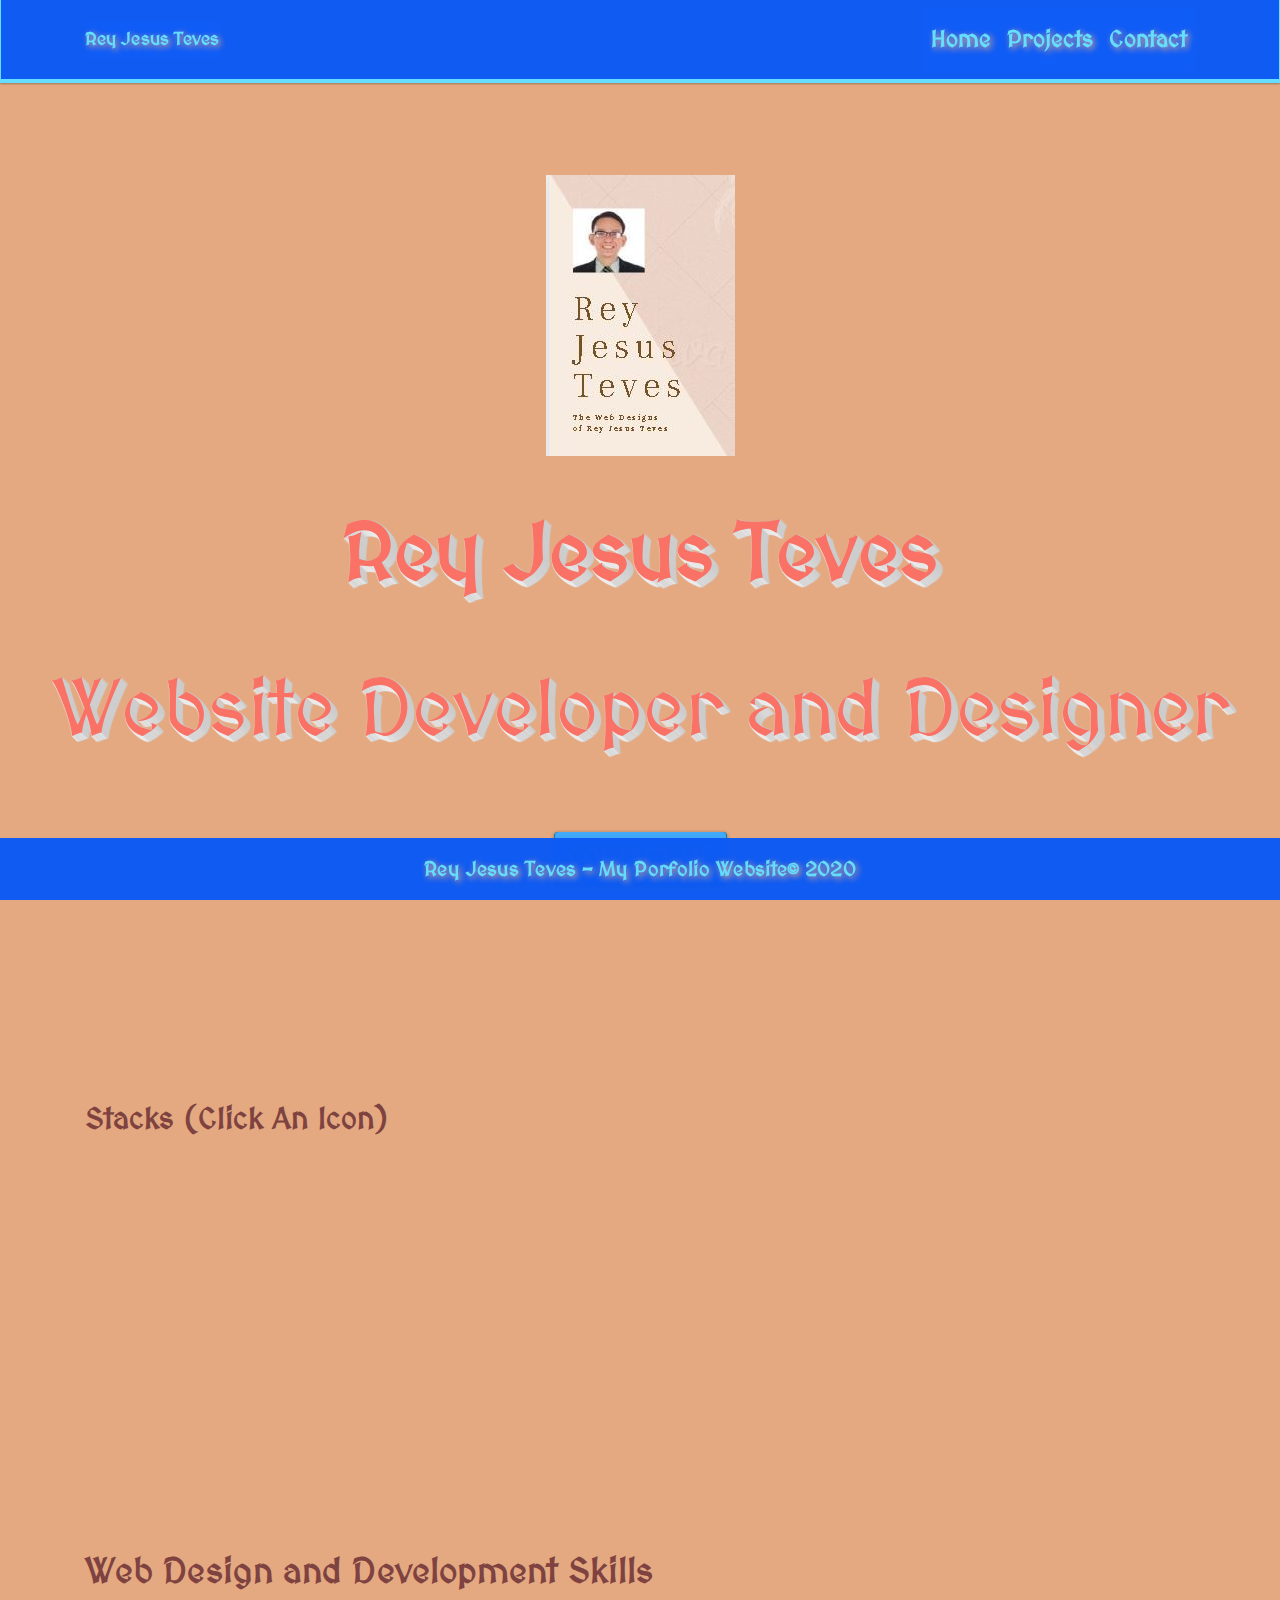
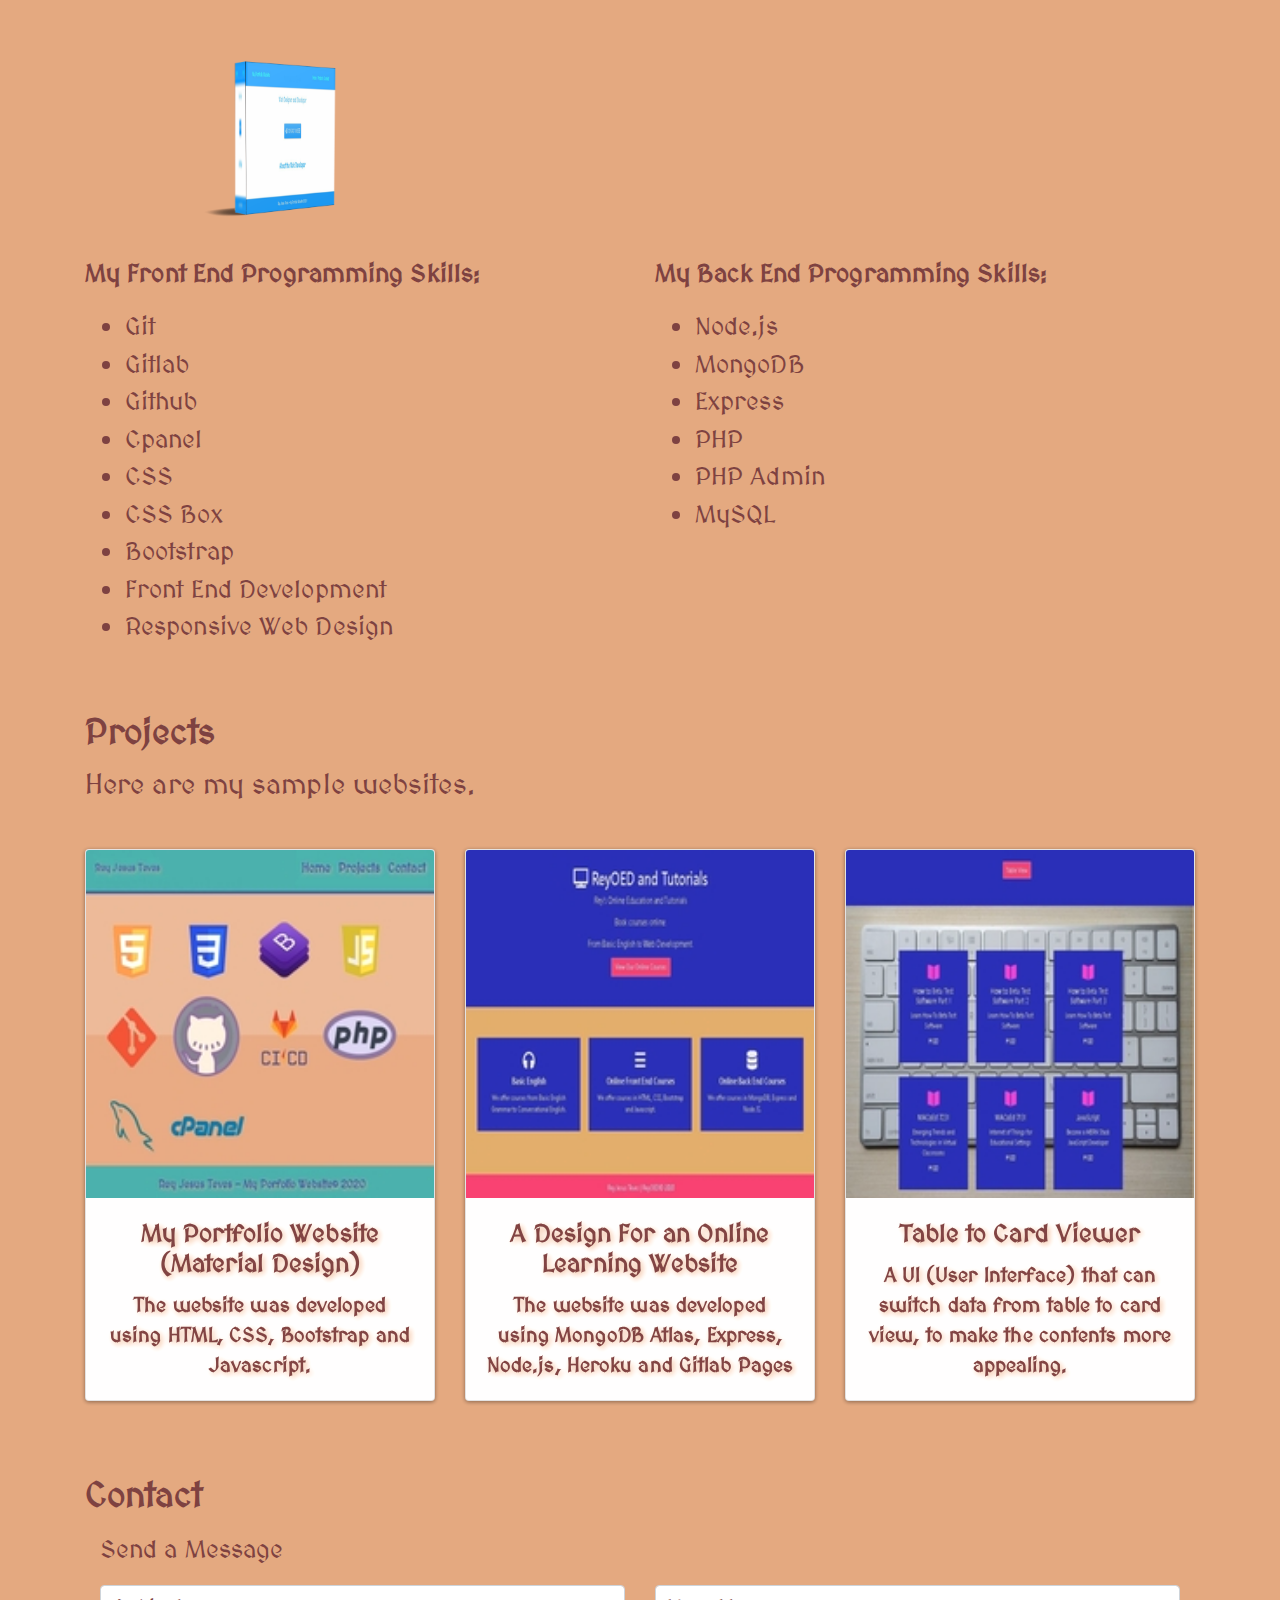
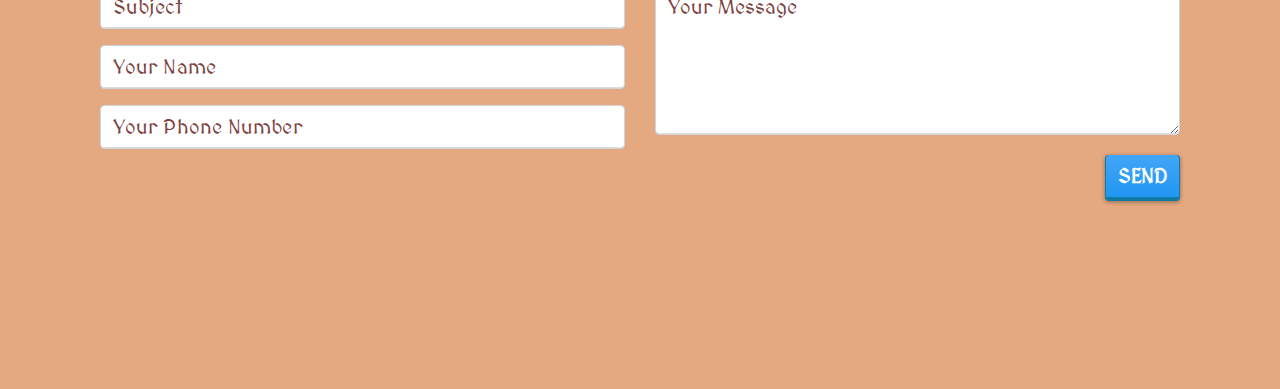
<file: index.html>
<!DOCTYPE html>
<html lang="en">
  <head>
    <title>Rey Jesus Teves</title>
    <!-- Required meta tags -->
    <meta charset="utf-8" />
    <meta
      name="viewport"
      content="width=device-width, initial-scale=1, shrink-to-fit=no"
    />

    <!-- Bootstrap CSS -->
    <link
      rel="stylesheet"
      type="text/css"
      href="./assets/css/bootstrap.css"
    />

    <!--Bootstrap Lumen -->
    <link rel="stylesheet" href="bootstrap-lumen.css" />

    <!--Custom CSS -->
    <link rel="stylesheet" href="custom.css" />

<!-- Font Awesome -->
<link rel="stylesheet" href="https://use.fontawesome.com/releases/v5.3.1/css/all.css" integrity="sha384-mzrmE5qonljUremFsqc01SB46JvROS7bZs3IO2EmfFsd15uHvIt+Y8vEf7N7fWAU" crossorigin="anonymous">

 <!-- Font  -->
<link href="https://fonts.googleapis.com/css2?family=Engagement&family=Lobster&family=Lobster+Two:ital,wght@1,700&family=MedievalSharp&display=swap" rel="stylesheet">

<!-- Animate on scroll -->
<link href="https://unpkg.com/aos@2.3.1/dist/aos.css" rel="stylesheet">

<!-- hover.css -->
<link rel="stylesheet" href="hover.css">

  
  </head>
  <body>

    <!-- Navigation -->
    <nav class="navbar navbar-expand-sm fixed-top " id="menu">
      <div class="container">
        <a class="navbar-brand hvr-grow-shadow" href="#">Rey Jesus Teves</a>
        <button
          class="navbar-toggler border-0"
          type="button"
          data-toggle="collapse"
          data-target="#navbarResponsive"
          aria-controls="navbarResponsive"
          aria-expanded="false"
          aria-label="Toggle navigation"
        >
          <span class="navbar-toggler-icon btn btn-primary icon-primary"></span>
        </button>
        <div class="collapse navbar-collapse" id="navbarResponsive">
          <ul class="navbar-nav ml-auto lead">
            <li class="nav-item active">
              <a class="nav-link hvr-underline-from-left hvr-grow-shadow" href="#landing">Home</a>
              <span class="sr-only">(current)</span>
            </li>
            <li class="nav-item">
              <a class="nav-link hvr-underline-from-left hvr-grow-shadow" href="#portfolio">Projects</a>
            </li>
            <li class="nav-item">
              <a class="nav-link hvr-underline-from-left hvr-grow-shadow" href="#contact">Contact</a>
            </li>
          </ul>
        </div>
      </div>
    </nav>

  

<!-- Header -->


 <header class="jumbotron text-center">
  <img id="img-dev-portrait" src="./assets/images/rey.jpg" class="rounded-square mt-5 blinkanimation" alt="dev-portrait"/>

  
   <h1 class="mt-5 texteffect"><b>Rey Jesus Teves</b></h1>
   <p class="mt-5 texteffect">
     Website Developer and Designer
   </p>
   
   <a href="mailto:reyjesusmirandateves@gmail.com?Subject=Good%20News%20Rey" class="btn btn-primary mt-5"><i class="far fa-paper-plane"></i> Contact Me <i class="far fa-envelope"></i></a>
  
 

 </header>


<!-- Stacks List -->
  <section id="talking-buttons">
    <div class="ctn container my-3 pb-5">
        <h1 class="my-5 text-left"> <b>Stacks (Click An Icon)</b></h1>
        <input type="image" id="Html5Btn" src="assets/images/icons/logo-html5.png" m-3 class="hvr-grow-shadow" data-aos="fade-left" />
        <input type="image" id="Css3Btn" src="assets/images/icons/logo-css3.png" m-3 class="hvr-grow-shadow" data-aos="fade-left" />
        <input type="image" id="BootstrapBtn" src="assets/images/icons/logo-bootstrap.png" m-3 class="hvr-grow-shadow" data-aos="fade-left" />
        <input type="image" id="JavascriptBtn" src="assets/images/icons/logo-javascript.png" m-3 class="hvr-grow-shadow" data-aos="fade-left" />
        <input type="image" id="GitBtn" src="assets/images/icons/logo-git.png" m-3 class="hvr-grow-shadow" data-aos="fade-left" />
        <input type="image" id="GithubBtn" src="assets/images/icons/logo-github.png" m-3 class="hvr-grow-shadow" data-aos="fade-left" />
        <input type="image" id="GitlabBtn" src="assets/images/icons/logo-gitlab-ci-cd.png" m-3 class="hvr-grow-shadow" data-aos="fade-left" />
        <input type="image" id="PhpBtn" src="assets/images/icons/logo-php.png" m-3 class="hvr-grow-shadow" data-aos="fade-left" />
        <input type="image" id="MySQLBtn" src="assets/images/icons/logo-mysql.png" m-3 class="hvr-grow-shadow" data-aos="fade-left" />
        <input type="image" id="CpanelBtn" src="assets/images/icons/logo-cpanel.png" m-3 class="hvr-grow-shadow" data-aos="fade-left" />
        <input type="image" id="HerokuBtn" src="assets/images/icons/logo-heroku.png" m-3 class="hvr-grow-shadow" data-aos="fade-left" />
        </div>
</section>

<!-- Skills List -->
 <section class="py-0"  id="landing" >
      <div class="container" id="skill-list">

        <h1 class="text-left mb-5"><b>Web Design and Development Skills</b></h1>
        <img  
        class="img-fluid d-block my-3 ml-5"
        src="assets/images/my-picture.png"
        alt=""
      />
        
        <div class="row">
          <div class="col">
            <p><b>My Front End Programming Skills:</b></p>

            <ul>
              <li>Git</li>
              <li>Gitlab</li>
              <li>Github</li>
              <li>Cpanel</li>
              <li>CSS</li>
              <li>CSS Box</li>
              <li>Bootstrap</li>
              <li>Front End Development</li>
              <li>Responsive Web Design</li>
            </ul>
          </div>

          <div class="col">
            <p><b>My Back End Programming Skills:</b></p>
            <ul>
              <li>Node.js</li>
              <li>MongoDB</li>
              <li>Express</li>
              <li>PHP</li>
              <li>PHP Admin</li>
              <li>MySQL</li>
            </ul>
          </div>
        </div>
      </div>
    </section>


<!--Projects List-->
<section class="pb-5" id="portfolio-section">
    <div class="container" id="portfolio">
        <h1 class="mt-5">Projects</h1>
        <h2 class="mt-3 mb-5">Here are my sample websites.</h2>
        
        <!-- Portfolio Rows -->
        <div class="row text-center">
          

<div class="col-lg-4 col-sm-6 mb-4 hvr-bounce-in">
    <a href="https://rey_jesus_teves.gitlab.io/capstone-1/" target="_blank">
        <div class="card h-100">
            <img class="card-img-top" src="./assets/images/project-1.jpg" alt="" />
            <div class="card-body">
                <h4 class="card-title">
                    My Portfolio Website (Material Design)
                </h4>
                <p class="card-text">The website was developed using HTML, CSS, Bootstrap and Javascript.</p>
            </div>
        </div>
    </a>
</div>

          

<div class="col-lg-4 col-sm-6 mb-4 hvr-bounce-in">
    <a href="https://rey_jesus_teves.gitlab.io/coursespage/index.html" target="_blank">
        <div class="card h-100">
            <img class="card-img-top" src="./assets/images/project-2.JPG" alt="" />
            <div class="card-body">
                <h4 class="card-title">
                    A Design For an Online Learning Website 
                </h4>
                <p class="card-text">The website was developed using MongoDB Atlas, Express, Node.js, Heroku and Gitlab Pages</p>
            </div>
        </div>
    </a>
</div>

<div class="col-lg-4 col-sm-6 mb-4 hvr-bounce-in">
    <a href="https://rey_jesus_teves.gitlab.io/coursecard/index.html" target="_blank">
        <div class="card h-100">
            <img class="card-img-top" src="./assets/images/project-3.JPG" alt="" />
            <div class="card-body">
                <h4 class="card-title">
                    Table to Card Viewer 
                </h4>
                <p class="card-text">A UI (User Interface) that can switch data from table to card view, to make the contents more appealing.</p>
            </div>
        </div>
    </a>
</div>
        
</div>
<!-- End Portfolio Row -->
</div>
<!-- End Content Container -->
</section>
<!-- End Content Section -->
</div>


<div id="portfolio">


<!-- Contact -->
      <section id="contact">
      <div class="container">
        <h1>Contact</h1>

        <div class="container contact-form">
          <form method="post">
            <p class="lead mt-3">Send a Message</p>
            <div class="row">
              <div class="col-md-6">
                <div class="form-group">
                  <input
                    type="text"
                    name="txtSubject"
                    id ="txtSubject"
                    class="form-control"
                    placeholder="Subject"
                    value=""
                  />
                </div>
                <div class="form-group">
                  <input
                    type="text"
                    name="txtName"
                    id ="txtName"
                    class="form-control"
                    placeholder="Your Name"
                    value=""
                  />
                </div>
                <div class="form-group">
                  <input
                    type="text"
                    name="txtPhone"
                    id="txtPhone"
                    class="form-control"
                    placeholder="Your Phone Number"
                    value=""
                  />
                </div>
              </div>
              <div class="col-md-6">
                <div class="form-group">
                  <textarea
                    name="txtMsg"
                    id="txtMsg"
                    class="form-control"
                    placeholder="Your Message"
                    style="width: 100%; height: 150px"
                  ></textarea>
                </div>
<div class="form-group mt-1 mb-5 float-right">
    <input type="submit" name="btnSubmit" class="btn btn-primary" value="Send" onclick="sendMail();"/>
</div>
              </div>
            </div>
          </form>
        </div>
      </div>
    </section>


<!-- Footer -->
<footer class="footer fixed-bottom">
  <p class="p-3 mb-0 text-center">
   <b>Rey Jesus Teves - My Porfolio Website&copy 2020 </b>
  </p>
</footer>


	<!-- AOS -->
    <script src="https://unpkg.com/aos@2.3.1/dist/aos.js"></script>

    <!-- jQuery first, then Popper.js, then Bootstrap JS -->
    <script src="./assets/js/jquery-3.5.1.js"></script>
    <script src="./assets/js/popper.min.js"></script>
    <script src="./assets/js/bootstrap.min.js"></script>

    <!-- Artyom -->
	<script src="artyom.window.js"></script>
	<script src="custom-script.js"></script>

	<!-- AOS initialization -->
	<script>
	 AOS.init();
	</script>

  </body>
</html>
</file>
<file: custom.css>
/*CSS Variables*/
:root {
  --light-color: #E4A980;
  --dark-color: #7E4241;
  --menu-footer-light: #0e59ed;
  --menu-footer-dark: #61dafb; 

}

/********************************************************************/

.texteffect {
  font-size: 80px !important;
  text-shadow: 1px 0px 1px #CCCCCC, 0px 1px 1px #EEEEEE, 2px 1px 1px #CCCCCC, 1px 2px 1px #EEEEEE, 3px 2px 1px #CCCCCC, 2px 3px 1px #EEEEEE, 4px 3px 1px #CCCCCC, 3px 4px 1px #EEEEEE, 5px 4px 1px #CCCCCC, 4px 5px 1px #EEEEEE, 6px 5px 1px #CCCCCC, 5px 6px 1px #EEEEEE, 7px 6px 1px #CCCCCC, 2px 2px 2px rgba(230,0,115,0);
  color: #fa7166;
  background: #E4A980;
}

/********************************************************************/
/* Dev Image Pulse Animation */

.blinkanimation {
    background: transparent;
    border-color: transparent;
    z-index: 2;
    box-shadow: 0 0 0 0 rgba(255, 255, 255, 1.5);
    animation: blinkanimation 2s infinite;
}

@keyframes blinkanimation {
    0% {
        box-shadow: 0 0 0 0 rgba(255, 255, 255, 0.7);
    }
    
    70% {
        transform: scale(1.02);
        box-shadow: 0 0 0 1000px rgba(255, 255, 255, 0);
    }
    
    100% {
        box-shadow: 0 0 0 0 rgba(255, 255, 255, 0);
    }
}

@media (max-width: 320px) {
    #img-dev-portrait {
        max-width: 40%
    }
}



/********************************************************************/

/*CSS Elements*/

body {
  /*padding-top: 56px;*/  

  display: grid;
  align: center;

}

/* font style */

* {
  font-family: "MedievalSharp", cursive;
}

/*menu fonts*/

nav li {
  font-size: 23px;
}

/*Jumbotron*/

.jumbotron h1 {
  font-size: 40px;
}

.jumbotron p {
  font-size: 40px;
}

.jumbotron .btn {
  font-size: 25px;
}

.jumbotron .btn:hover {
  font-size: 30px;
  filter: brightness(150%);
}

#landing img {
  height: 200px;
  width: 300px;
  justify: center;
}

#portfolio img {
  height: auto;
  width: auto;
  
  /*opacity: 0.7;*/
}

/* font properties: color and brightness; */

h1 {
  color: var(--dark-color);
}

p {
  color: var(--dark-color);
}

li {
  color: var(--dark-color);
}

/* Skill List Text Size */

#skill-list {
  font-size: 25px;
}

/*Skill list hover effect*/

#skill-list li:hover {
font-size: 30px;
  
}

/*Talking buttons*/

#talking-buttons {
  font-size: 25px;
  display: grid;
  
  text-align: center;
}

#talking-buttons i {
  font-size: 31px;
}

#talking-buttons b {
  font-size: 30px;
}

#talking-buttons input:hover {
  transform: scale(1.2);
  filter: brightness(200%);
}


/*Portfolio Text*/

#portfolio {
  font-size: 20px;
}

#portfolio h1 {
  font-weight: bold;
}

#portfolio h2 {
  color: var(--dark-color);
}

#portfolio .card-title {
  font-size: 25px;
  font-weight: bold;
  color: var(--dark-color);
}

/*Contact Text*/


#contact{
  padding-bottom: 7em;
  padding-bottom: 7em;
}

#contact p {
  font-size: 25px;
}

#contact ::placeholder {
  font-size: 20px;
  color: var(--dark-color);
}

#contact input {
  font-size: 20px;
  color: var(--dark-color);
}

#contact textarea {
  font-size: 20px;
  color: var(--dark-color);
}

#contact .btn {
  font-size: 20px;
  color: white;

  background-color: var(--dark-color);
}



/*Background Color Test*/

body {
  background-color: var(--light-color);
}

/*All background color test*/

body,
#landing,
#portfolio,
#contact {
  background-color: var(--light-color);
}

.jumbotron{
  border-color: var(--light-color);
  background-color: var(--light-color);
  /*border-bottom-color: var(--dark-color);*/
  padding-top: 9em;
  padding-bottom: 8em;

}


/*menu grid*/
nav{
  display: gird;
}


/*menu color*/
nav,
.navbar,
.navbar-brand,
a {
  background-color: var(--menu-footer-light);l
  border-color: var(--menu-footer-dark);
  color: var(--menu-footer-dark);
  font-weight: bold;
  text-shadow: 2px 2px 6px var(--light-color);
  filter: brightness(102%);
  opacity: .99;
}

/*footer color*/

.footer {
  border-top: 3px var(---menu-footer-dark) solid; 
  background-color: var(--menu-footer-light); 
  filter: brightness(102%);
  opacity: .99;
}

.footer b {
  color: var(--menu-footer-dark); 
  text-shadow: 2px 2px 6px var(--light-color);

}
</file>
